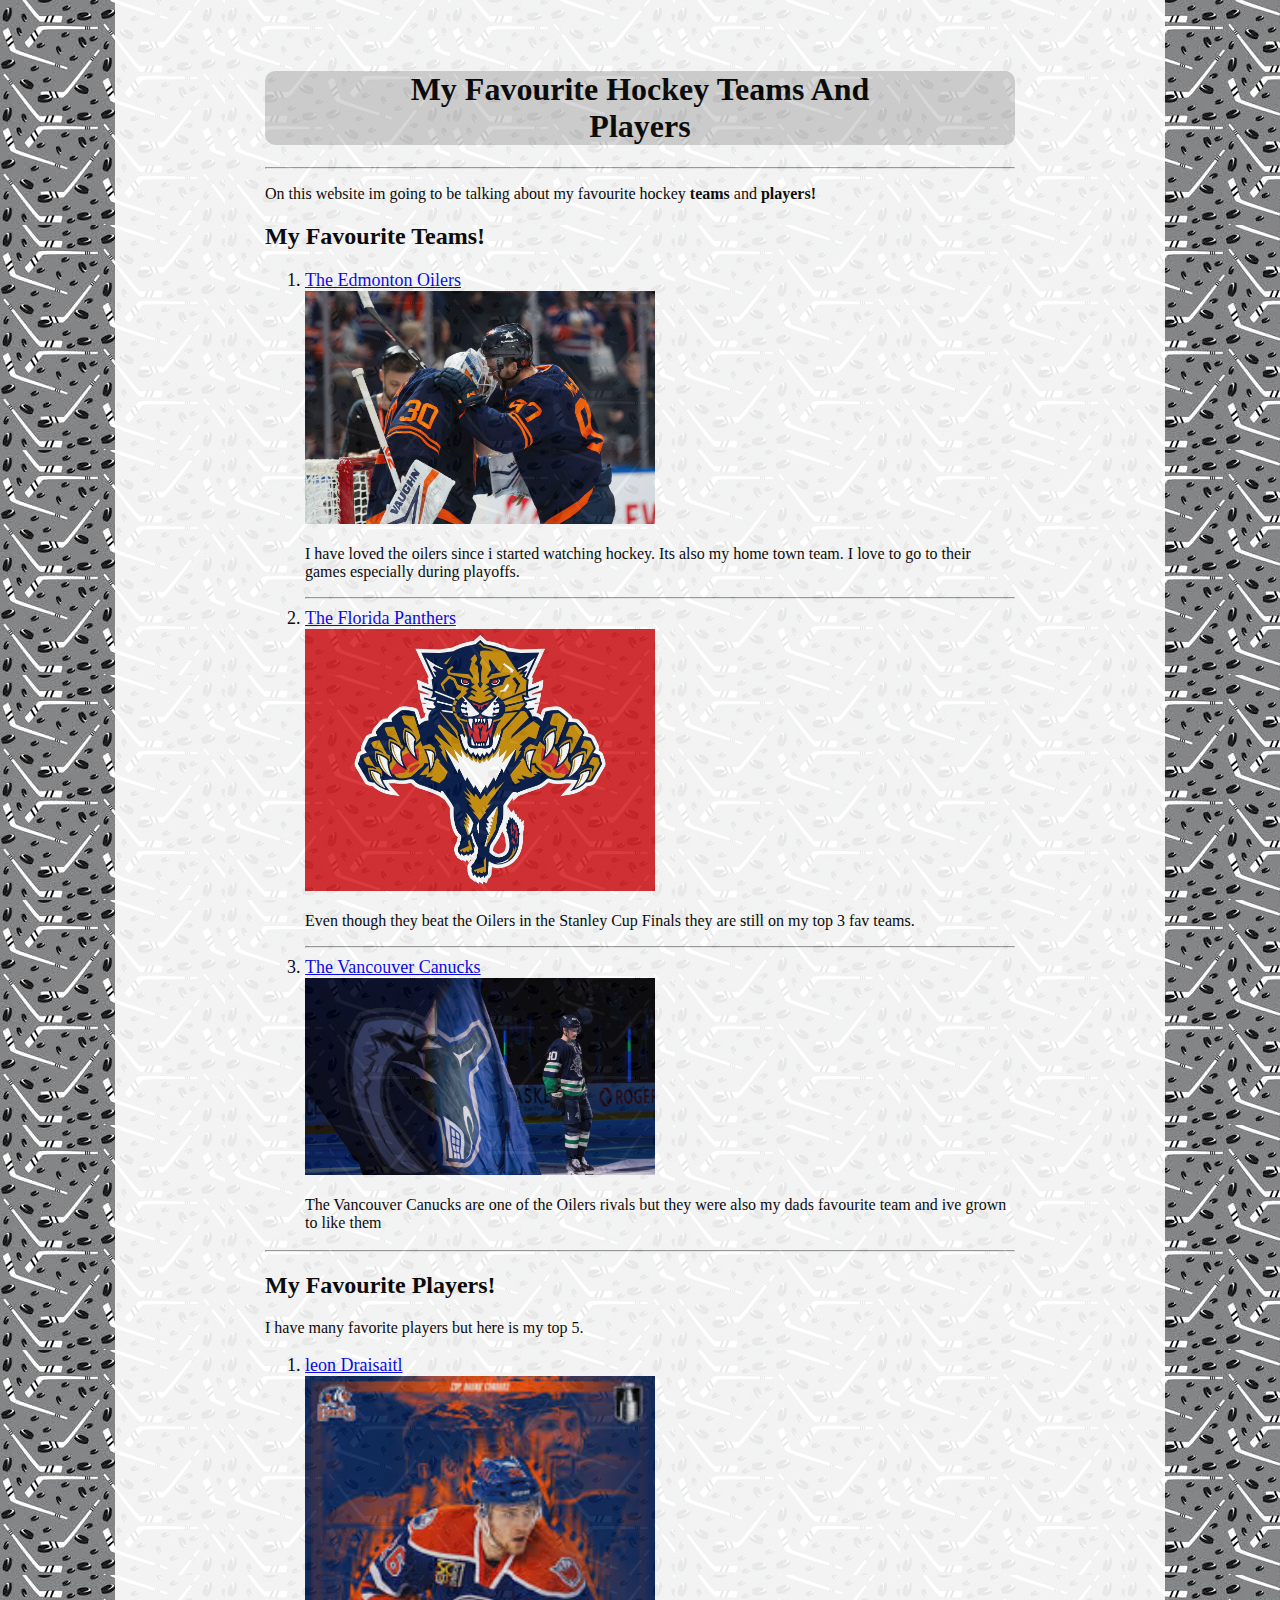
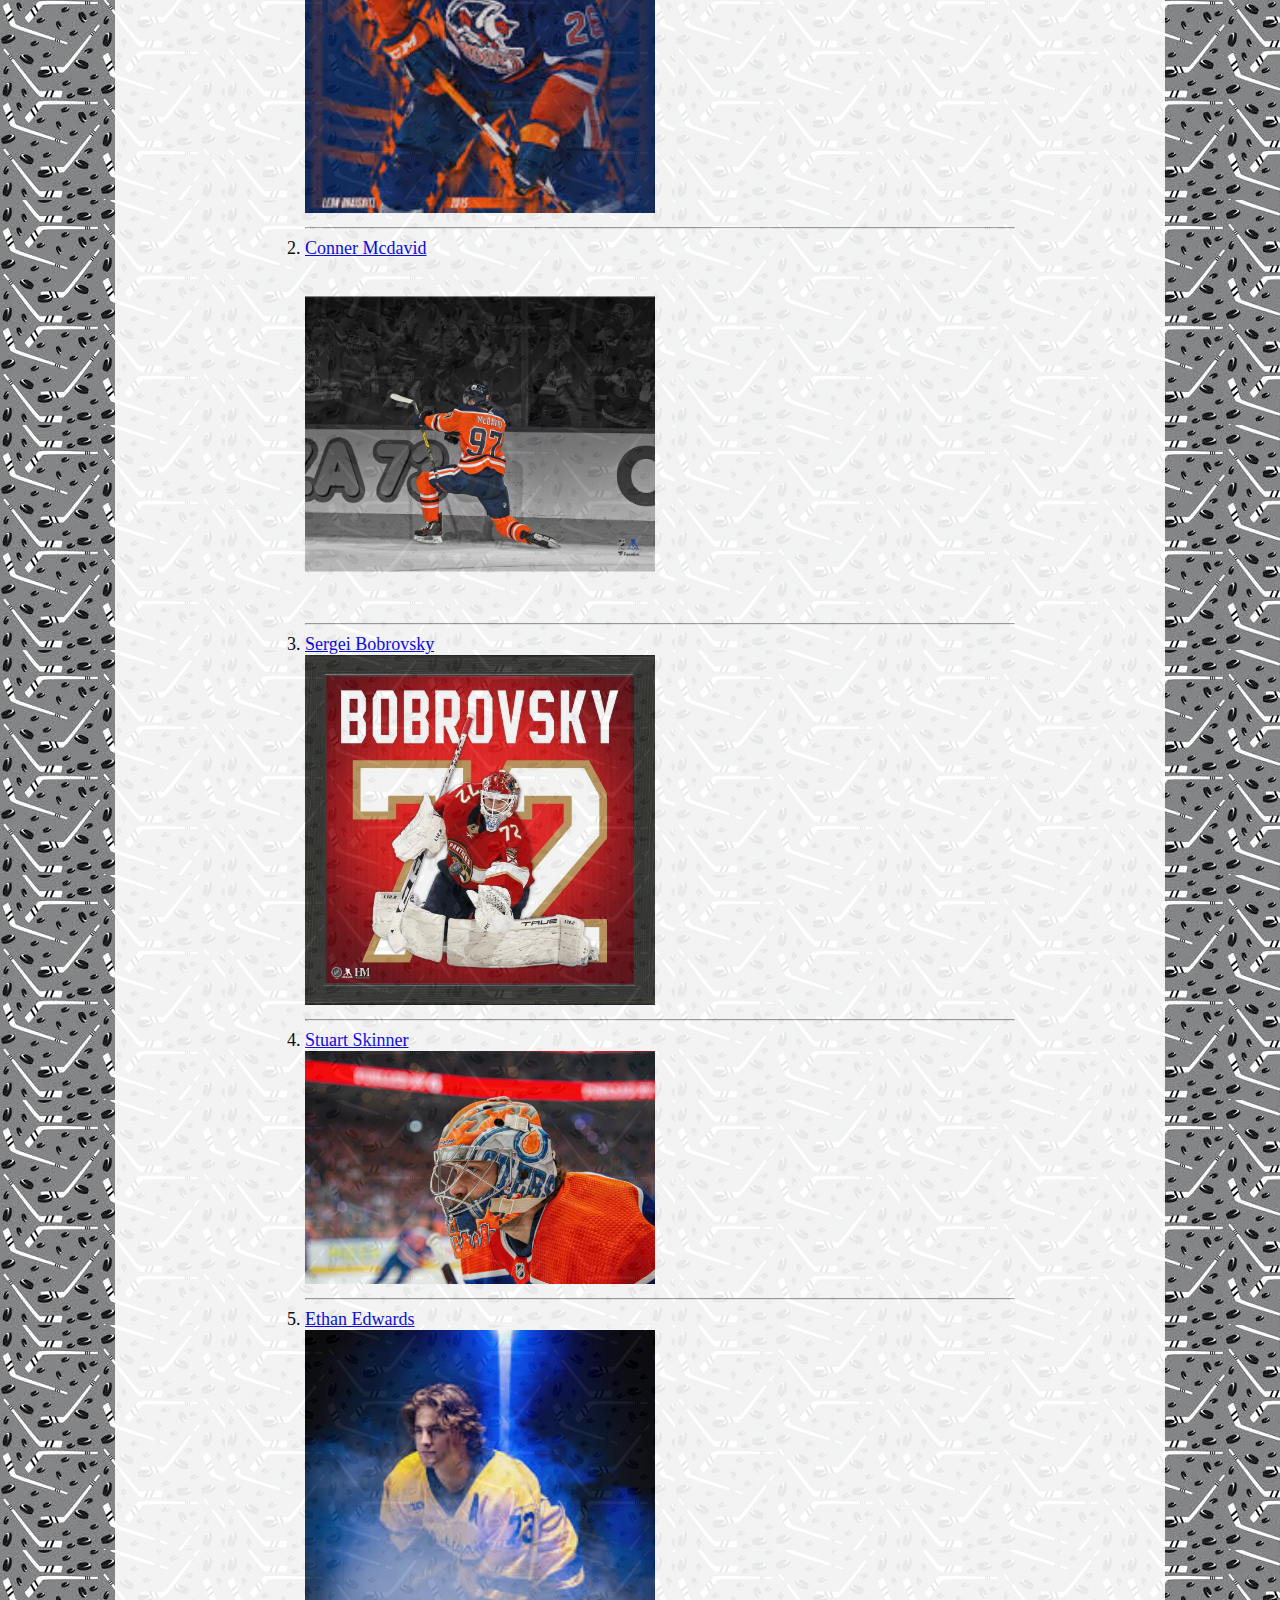
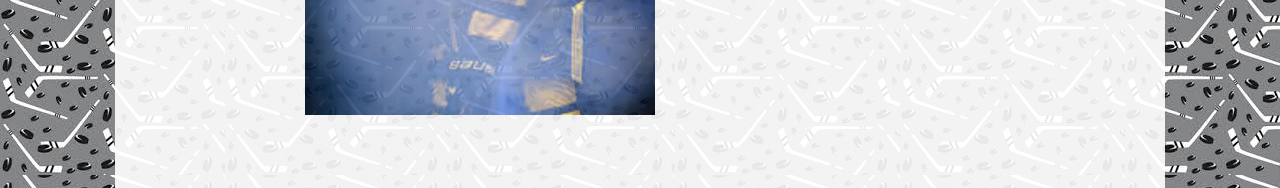
<file: index.html>
<!DOCTYPE html>
<html lang="en">
  <head>
    <link rel="stylesheet" href="style.css" />
    <title>My Favourites</title>
  </head>
  <body>
    <h1>My Favourite Hockey Teams And Players</h1>

    <hr />

    <p>
      On this website im going to be talking about my favourite hockey
      <b>teams</b> and <b>players!</b>
    </p>

    <h2>My Favourite Teams!</h2>

    <ol>
      <li>
        <a target="_blank" href="https://www.nhl.com/oilers/"
          >The Edmonton Oilers</a
        >
      </li>
      <img src="Images/Edmonton Oilers.avif" alt="EdmontonOilers" />
      <p>
        I have loved the oilers since i started watching hockey. Its also my
        home town team. I love to go to their games especially during playoffs.
      </p>
      <hr />
      <li>
        <a target="_blank" href="https://www.nhl.com/panthers/"
          >The Florida Panthers</a
        >
      </li>
      <img src="Images/Florda Panthers.webp" alt="FloridaPanthers" />
      <p>
        Even though they beat the Oilers in the Stanley Cup Finals they are
        still on my top 3 fav teams.
      </p>
      <hr />
      <li>
        <a target="_blank" href="https://www.nhl.com/canucks/"
          >The Vancouver Canucks</a
        >
      </li>
      <img src="Images/Vancouver Cunucks.jpg" alt="VancouverCanucks" />
      <p>
        The Vancouver Canucks are one of the Oilers rivals but they were also my
        dads favourite team and ive grown to like them
      </p>
    </ol>
    <hr />

    <h2>My Favourite Players!</h2>

    <p>I have many favorite players but here is my top 5.</p>

    <ol>
      <li>
        <a
          target="_blank"
          href="https://www.nhl.com/oilers/player/leon-draisaitl-8477934"
          >leon Draisaitl</a
        >
      </li>

      <img src="Images/Leon Draisaitl.jpg" alt="Leon Draisaitl" />
      <hr />
      <li>
        <a href="https://www.nhl.com/oilers/player/connor-mcdavid-8478402"
          >Conner Mcdavid</a
        >
      </li>

      <img src="Images/Coner McDavid.avif" alt="Conner McDavid" />
      <hr />
      <li>
        <a href="https://www.nhl.com/panthers/player/sergei-bobrovsky-8475683"
          >Sergei Bobrovsky</a
        >
      </li>

      <img src="Images/Sergei Bobrovsky.jpg" alt="Sergei Bobrovsky" />
      <hr />
      <li>
        <a href="https://www.nhl.com/oilers/player/stuart-skinner-8479973"
          >Stuart Skinner</a
        >
      </li>

      <img src="Images/Stuart Skinner.webp" alt="Stuart Skinner" />
      <hr />
      <li>
        <a href="https://www.eliteprospects.com/player/413501/ethan-edwards"
          >Ethan Edwards</a
        >
      </li>

      <img src="Images/Ethan Edwards.jpg" alt="Ethan Edwards" />
    </ol>
  </body>
</html>
</file>
<file: style.css>
html {
  background-image: url("Images/Background.jpg");
}

body {
  width: 750px;
  opacity: 0.9;
  background-color: white;
  padding-top: 50px;
  padding-bottom: 50px;
  padding-right: 150px;
  padding-left: 150px;
  margin: 0 auto;
}

h1 {
  text-align: center;
  background-color: lightgray;
  padding-right: 125px;
  padding-left: 125px;
  border-radius: 10px;
}

img {
  width: 350px;
}

ol {
  font-size: large;
}

p {
  font-size: medium;
}
</file>
